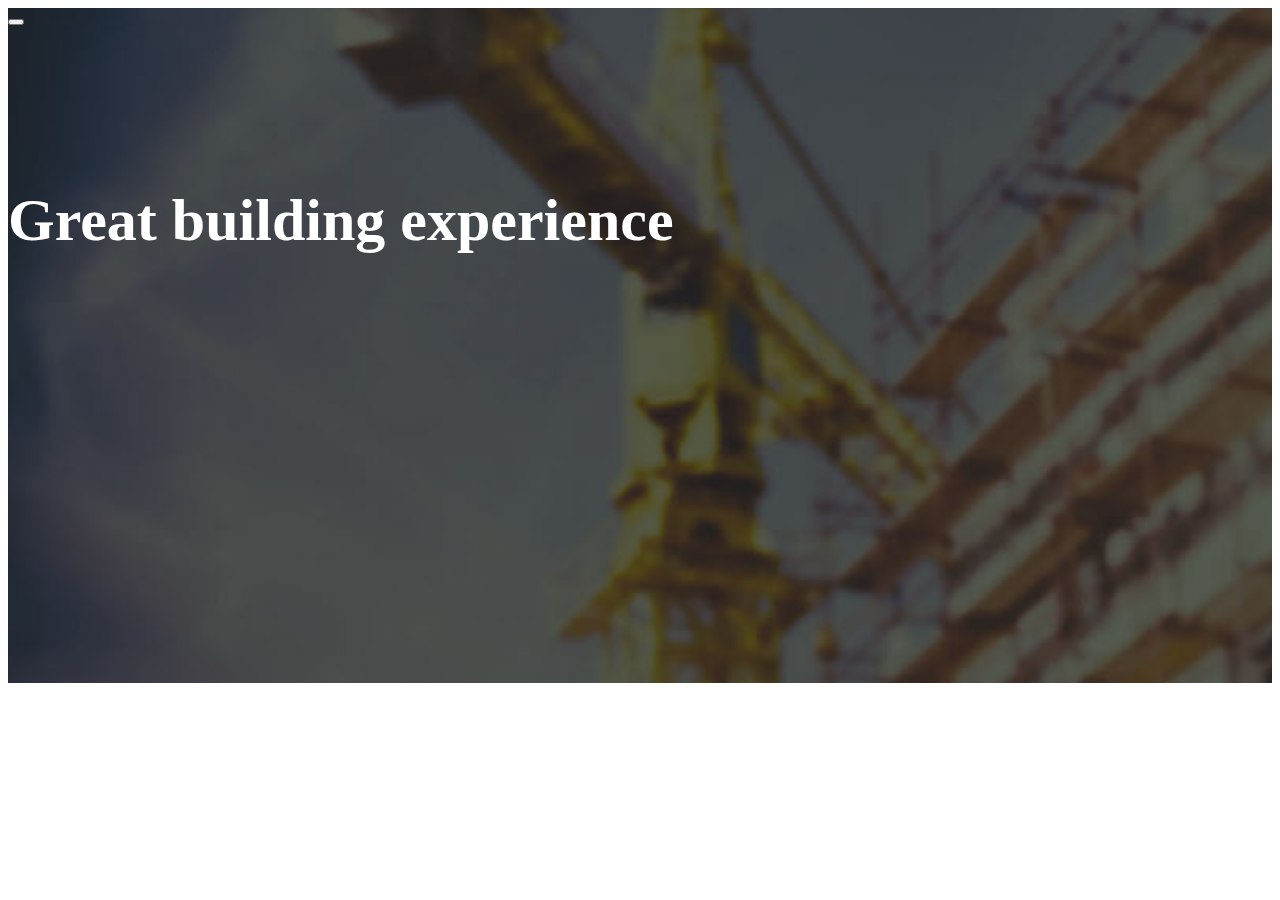
<file: pio parralax btn update/btn.html>
<!DOCTYPE html>
<html lang="en">
<head>
    <meta charset="UTF-8">
    <meta name="viewport" content="width=device-width, initial-scale=1.0">
    <title>Document</title>
    <link rel="stylesheet" href="style.css"/>
    
    <section class="parallax2">
        <div class="container">
            <div class="parallax__wrapper2">
                <button class="btn-pulse2"></button>
                <h2>Great building experience</h2>
            </div>
        </div>
    </section>
</body>
</html>
</file>
<file: pio parralax btn update/style.css>
.video
{
width: 100%;
height: 75vh;
background:linear-gradient(rgba(0,0,0,.5),rgba(0,0,0,.5)),url(../../photo/section-bg-3.jpg);
background-attachment: fixed;
background-size: cover;
background-repeat: no-repeat;
display: flex;
flex-direction: column;
align-items: center;
justify-content: center;
}
/* Container styling for the YouTube video */
#youtube-video-container {
    position: fixed;
    top: 0;
    left: 0;
    width: 100%;
    height: 100%;
    background-color: rgba(0, 0, 0, 0.8); /* Blackish background */
    display: none;
    z-index: 9999; /* Ensure the video stays on top */
}

/* Embedded YouTube video iframe */
#youtube-video {
    position: absolute;
    top: 50%;
    left: 50%;
    transform: translate(-50%, -50%);
    width: 40%; /* Adjust the width as needed */
    height: 40%; /* Adjust the height as needed */
}
.title1{
    text-align: center;
}
h2{
    margin-top: 10rem;
    color: #fff;
    font-size: 60px;
}

.play-btn
{
display: flex;
align-items: center;
justify-content: center;
background: #fcb222;
color: #fff;
font-size: 50px;
width: 100px;
height: 100px;
z-index: 2;
position: relative;
}
.play-btn:before
{
content: '';
position: absolute;
border:1px solid #fcb222;
top: -20px;
left: -20px;
right: -20px;
bottom: -20px;
animation: bloom1 1.5s linear infinite;
opacity: 0;
z-index: 1;
}
.play-btn:after
{
content: '';
position: absolute;
border:2px solid #fcb222;
top: -20px;
left: -20px;
right: -20px;
bottom: -20px;
animation: bloom2 1.5s linear infinite;
opacity: 0;
animation-delay: .4s;
z-index: 1;
}
@keyframes bloom1
{
0%
{
transform: scale(.5);
}
50%
{
opacity: 1;
}
100%
{
transform: scale(1.5);
}
}
@keyframes bloom2
{
0%
{
transform: scale(.5);
}
50%
{
opacity: 1;
}
100%
{
transform: scale(1.5);
}
}

.parallax2{
    background-image: url('./section-bg-3.jpg');
    background-attachment: fixed;
    background-size: cover;
    background-repeat: no-repeat;
    width: 100%;
    height: 75vh;
    margin-bottom: 5rem;
}
.parallax__wrapper{
    display: grid;
    grid-template-columns: 1fr;
    place-items: center;
    }
.txt{
    text-align: center;
    font-size: 50px;
    color: black;

}
.col{

    display: grid;
    grid-template-columns: 100px;
    place-content: center;
    padding-top: 5rem;
   
    
}
.col2{
    display: grid;
    grid-template-columns: 1fr;
    place-content: center;
    width:auto;
padding: 0px;
margin: 0px
}
</file>
